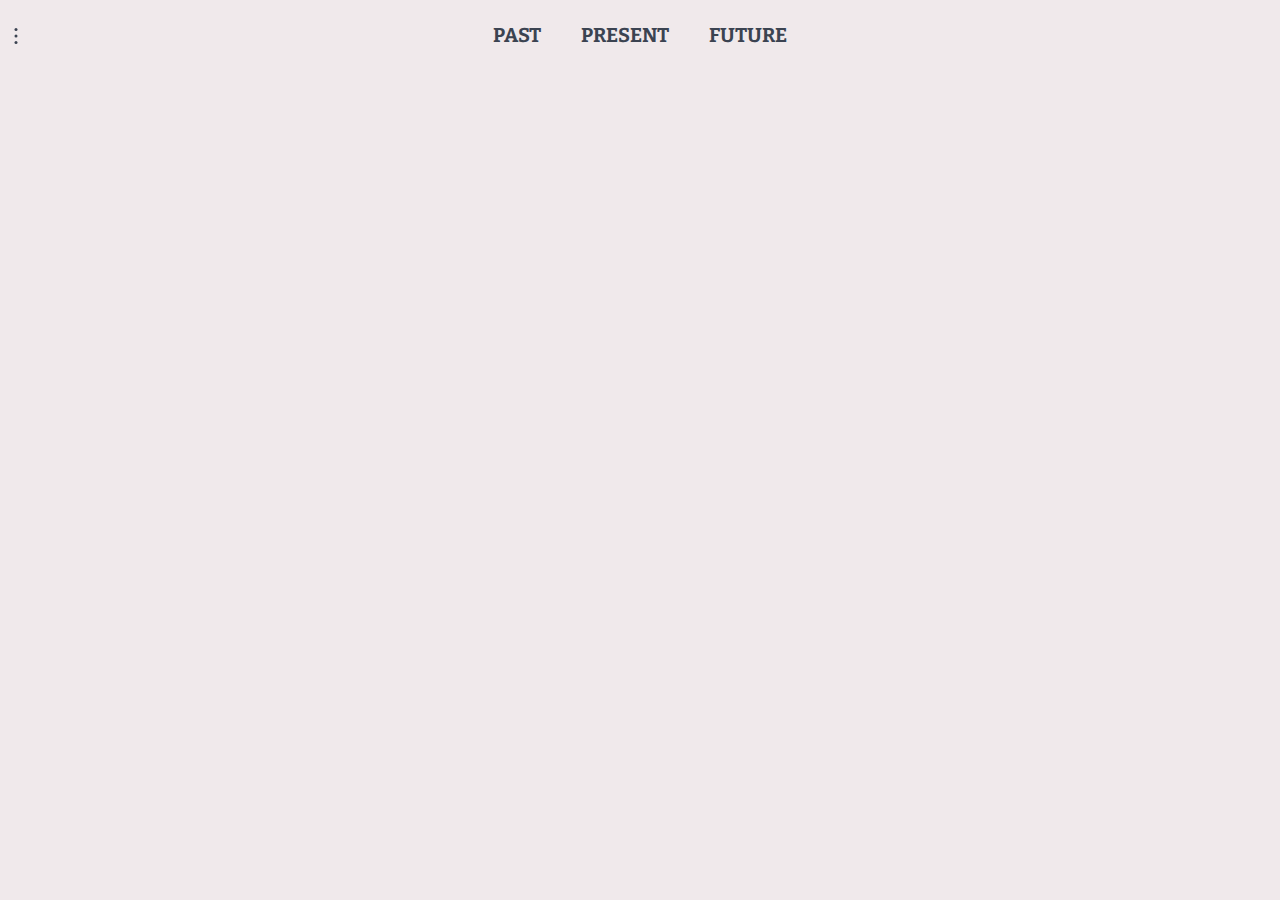
<file: index.html>
<!doctype html>
<html lang="ja">
<head>
  <meta charset="utf-8">
  <title>Past Present Future</title>
  <base href="https://strongandfree.github.io/past-present-future/">
  <meta property="og:title" content="PAST PRESENT FUTURE">
  <meta property="og:description" content="金娥瑩(キム・アヨン)の自己PRページ">
  <meta property="og:url" content="https://strongandfree.github.io/past-present-future/">
  <meta property="og:image" content="https://strongandfree.github.io/past-present-future/assets/favicon.png">

  <meta name="viewport" content="width=device-width, initial-scale=1">
  <link rel="icon" type="image/x-icon" href="assets/favicon.png">

  <link href="https://fonts.googleapis.com/css?family=Bitter:400,700|M+PLUS+Rounded+1c:400,500,700&amp;subset=japanese" rel="stylesheet">
<link rel="stylesheet" href="styles.5a942fca44d06298d3c1.css"></head>
<body>
  <app-root></app-root>
<script type="text/javascript" src="runtime.ec2944dd8b20ec099bf3.js"></script><script type="text/javascript" src="polyfills.c6871e56cb80756a5498.js"></script><script type="text/javascript" src="main.d87ac708dbc88a15e353.js"></script></body>
</html>
</file>
<file: styles.5a942fca44d06298d3c1.css>
body{background-color:#f0e9eb!important;font-family:Bitter,'M PLUS Rounded 1c',sans-serif!important}.ko-name{font-weight:500;font-family:"Hiragino Sans"}/*! Spectre.css Experimentals v0.5.5 | MIT License | github.com/picturepan2/spectre */.form-autocomplete{position:relative}.form-autocomplete .form-autocomplete-input{align-content:flex-start;display:flex;display:-ms-flexbox;-ms-flex-line-pack:start;flex-wrap:wrap;height:auto;min-height:1.6rem;padding:.1rem}.form-autocomplete .form-autocomplete-input.is-focused{border-color:#5755d9;box-shadow:0 0 0 .1rem rgba(87,85,217,.2)}.form-autocomplete .form-autocomplete-input .form-input{border-color:transparent;box-shadow:none;display:inline-block;flex:1 0 auto;height:1.2rem;line-height:.8rem;margin:.1rem;width:auto}.form-autocomplete .menu{left:0;position:absolute;top:100%;width:100%}.form-autocomplete.autocomplete-oneline .form-autocomplete-input{flex-wrap:nowrap;overflow-x:auto}.form-autocomplete.autocomplete-oneline .chip{flex:1 0 auto}.calendar{border:.05rem solid #dadee4;border-radius:.1rem;display:block;min-width:280px}.calendar .calendar-nav{align-items:center;background:#f7f8f9;border-top-left-radius:.1rem;border-top-right-radius:.1rem;display:flex;display:-ms-flexbox;-ms-flex-align:center;font-size:.9rem;padding:.4rem}.calendar .calendar-body,.calendar .calendar-header{display:flex;display:-ms-flexbox;-ms-flex-pack:center;flex-wrap:wrap;justify-content:center;padding:.4rem 0}.calendar .calendar-body .calendar-date,.calendar .calendar-header .calendar-date{flex:0 0 14.28%;max-width:14.28%}.calendar .calendar-header{background:#f7f8f9;border-bottom:.05rem solid #dadee4;color:#bcc3ce;font-size:.7rem;text-align:center}.calendar .calendar-body{color:#66758c}.calendar .calendar-date{border:0;padding:.2rem}.calendar .calendar-date .date-item{-webkit-appearance:none;-moz-appearance:none;appearance:none;background:0 0;border:.05rem solid transparent;border-radius:50%;color:#66758c;cursor:pointer;font-size:.7rem;height:1.4rem;line-height:1rem;outline:0;padding:.1rem;position:relative;text-align:center;text-decoration:none;transition:all .2s ease;vertical-align:middle;white-space:nowrap;width:1.4rem}.calendar .calendar-date .date-item.date-today{border-color:#e5e5f9;color:#5755d9}.calendar .calendar-date .date-item:focus{box-shadow:0 0 0 .1rem rgba(87,85,217,.2)}.calendar .calendar-date .date-item:focus,.calendar .calendar-date .date-item:hover{background:#fefeff;border-color:#e5e5f9;color:#5755d9;text-decoration:none}.calendar .calendar-date .date-item.active,.calendar .calendar-date .date-item:active{background:#4b48d6;border-color:#3634d2;color:#fff}.calendar .calendar-date .date-item.badge::after{position:absolute;right:3px;top:3px;-webkit-transform:translate(50%,-50%);transform:translate(50%,-50%)}.calendar .calendar-date .calendar-event.disabled,.calendar .calendar-date .calendar-event:disabled,.calendar .calendar-date .date-item.disabled,.calendar .calendar-date .date-item:disabled{cursor:default;opacity:.25;pointer-events:none}.calendar .calendar-date.next-month .calendar-event,.calendar .calendar-date.next-month .date-item,.calendar .calendar-date.prev-month .calendar-event,.calendar .calendar-date.prev-month .date-item{opacity:.25}.calendar .calendar-range{position:relative}.calendar .calendar-range::before{background:#f1f1fc;content:"";height:1.4rem;left:0;position:absolute;right:0;top:50%;-webkit-transform:translateY(-50%);transform:translateY(-50%)}.calendar .calendar-range.range-start::before{left:50%}.calendar .calendar-range.range-end::before{right:50%}.calendar .calendar-range.range-end .date-item,.calendar .calendar-range.range-start .date-item{background:#4b48d6;border-color:#3634d2;color:#fff}.calendar .calendar-range .date-item{color:#5755d9}.calendar.calendar-lg .calendar-body{padding:0}.calendar.calendar-lg .calendar-body .calendar-date{border-bottom:.05rem solid #dadee4;border-right:.05rem solid #dadee4;display:flex;display:-ms-flexbox;flex-direction:column;height:5.5rem;padding:0}.calendar.calendar-lg .calendar-body .calendar-date:nth-child(7n){border-right:0}.calendar.calendar-lg .calendar-body .calendar-date:nth-last-child(-n+7){border-bottom:0}.calendar.calendar-lg .date-item{align-self:flex-end;-ms-flex-item-align:end;height:1.4rem;margin-right:.2rem;margin-top:.2rem}.calendar.calendar-lg .calendar-range::before{top:19px}.calendar.calendar-lg .calendar-range.range-start::before{left:auto;width:19px}.calendar.calendar-lg .calendar-range.range-end::before{right:19px}.calendar.calendar-lg .calendar-events{flex-grow:1;-ms-flex-positive:1;line-height:1;overflow-y:auto;padding:.2rem}.calendar.calendar-lg .calendar-event{border-radius:.1rem;display:block;font-size:.7rem;margin:.1rem auto;overflow:hidden;padding:3px 4px;text-overflow:ellipsis;white-space:nowrap}.carousel{background:#f7f8f9;display:block;overflow:hidden;-webkit-overflow-scrolling:touch;position:relative;width:100%;z-index:1}.carousel .carousel-container{height:100%;left:0;position:relative}.carousel .carousel-container::before{content:"";display:block;padding-bottom:56.25%}.carousel .carousel-container .carousel-item{-webkit-animation:1s ease-in-out carousel-slideout;animation:1s ease-in-out carousel-slideout;height:100%;left:0;margin:0;opacity:0;position:absolute;top:0;width:100%}.carousel .carousel-container .carousel-item:hover .item-next,.carousel .carousel-container .carousel-item:hover .item-prev{opacity:1}.carousel .carousel-container .item-next,.carousel .carousel-container .item-prev{background:rgba(247,248,249,.25);border-color:rgba(247,248,249,.5);color:#f7f8f9;opacity:0;position:absolute;top:50%;-webkit-transform:translateY(-50%);transform:translateY(-50%);transition:all .4s ease;z-index:100}.carousel .carousel-container .item-prev{left:1rem}.carousel .carousel-container .item-next{right:1rem}.carousel .carousel-locator:nth-of-type(1):checked~.carousel-container .carousel-item:nth-of-type(1),.carousel .carousel-locator:nth-of-type(2):checked~.carousel-container .carousel-item:nth-of-type(2),.carousel .carousel-locator:nth-of-type(3):checked~.carousel-container .carousel-item:nth-of-type(3),.carousel .carousel-locator:nth-of-type(4):checked~.carousel-container .carousel-item:nth-of-type(4){-webkit-animation:.75s ease-in-out carousel-slidein;animation:.75s ease-in-out carousel-slidein;opacity:1;z-index:100}.carousel .carousel-locator:nth-of-type(1):checked~.carousel-nav .nav-item:nth-of-type(1),.carousel .carousel-locator:nth-of-type(2):checked~.carousel-nav .nav-item:nth-of-type(2),.carousel .carousel-locator:nth-of-type(3):checked~.carousel-nav .nav-item:nth-of-type(3),.carousel .carousel-locator:nth-of-type(4):checked~.carousel-nav .nav-item:nth-of-type(4){color:#f7f8f9}.carousel .carousel-nav{bottom:.4rem;display:flex;display:-ms-flexbox;justify-content:center;left:50%;position:absolute;-webkit-transform:translateX(-50%);transform:translateX(-50%);width:10rem;z-index:100}.carousel .carousel-nav .nav-item{color:rgba(247,248,249,.5);display:block;flex:1 0 auto;height:1.6rem;margin:.2rem;max-width:2.5rem;position:relative}.carousel .carousel-nav .nav-item::before{background:currentColor;content:"";display:block;height:.1rem;position:absolute;top:.5rem;width:100%}@-webkit-keyframes carousel-slidein{0%{-webkit-transform:translateX(100%);transform:translateX(100%)}100%{-webkit-transform:translateX(0);transform:translateX(0)}}@keyframes carousel-slidein{0%{-webkit-transform:translateX(100%);transform:translateX(100%)}100%{-webkit-transform:translateX(0);transform:translateX(0)}}@-webkit-keyframes carousel-slideout{0%{opacity:1;-webkit-transform:translateX(0);transform:translateX(0)}100%{opacity:1;-webkit-transform:translateX(-50%);transform:translateX(-50%)}}@keyframes carousel-slideout{0%{opacity:1;-webkit-transform:translateX(0);transform:translateX(0)}100%{opacity:1;-webkit-transform:translateX(-50%);transform:translateX(-50%)}}.comparison-slider{height:50vh;overflow:hidden;-webkit-overflow-scrolling:touch;position:relative;width:100%}.comparison-slider .comparison-after,.comparison-slider .comparison-before{height:100%;left:0;margin:0;overflow:hidden;position:absolute;top:0}.comparison-slider .comparison-after img,.comparison-slider .comparison-before img{height:100%;-o-object-fit:cover;object-fit:cover;-o-object-position:left center;object-position:left center;position:absolute;width:100%}.comparison-slider .comparison-before{width:100%;z-index:1}.comparison-slider .comparison-before .comparison-label{right:.8rem}.comparison-slider .comparison-after{max-width:100%;min-width:0;z-index:2}.comparison-slider .comparison-after::before{background:0 0;content:"";cursor:default;height:100%;left:0;position:absolute;right:.8rem;top:0;z-index:1}.comparison-slider .comparison-after::after{background:currentColor;border-radius:50%;box-shadow:0 -5px,0 5px;color:#fff;content:"";height:3px;position:absolute;right:.4rem;top:50%;-webkit-transform:translate(50%,-50%);transform:translate(50%,-50%);width:3px}.comparison-slider .comparison-after .comparison-label{left:.8rem}.comparison-slider .comparison-resizer{-webkit-animation:1.5s ease-in-out first-run;animation:1.5s ease-in-out first-run;cursor:ew-resize;height:.8rem;left:0;max-width:100%;min-width:.8rem;opacity:0;outline:0;position:relative;resize:horizontal;top:50%;-webkit-transform:translateY(-50%) scaleY(30);transform:translateY(-50%) scaleY(30);width:0}.comparison-slider .comparison-label{background:rgba(48,55,66,.5);bottom:.8rem;color:#fff;padding:.2rem .4rem;position:absolute;-webkit-user-select:none;-moz-user-select:none;-ms-user-select:none;user-select:none}@-webkit-keyframes first-run{0%,100%{width:0}25%{width:2.4rem}50%{width:.8rem}75%{width:1.2rem}}@keyframes first-run{0%,100%{width:0}25%{width:2.4rem}50%{width:.8rem}75%{width:1.2rem}}.filter .filter-tag#tag-0:checked~.filter-nav .chip[for=tag-0],.filter .filter-tag#tag-1:checked~.filter-nav .chip[for=tag-1],.filter .filter-tag#tag-2:checked~.filter-nav .chip[for=tag-2],.filter .filter-tag#tag-3:checked~.filter-nav .chip[for=tag-3],.filter .filter-tag#tag-4:checked~.filter-nav .chip[for=tag-4],.filter .filter-tag#tag-5:checked~.filter-nav .chip[for=tag-5],.filter .filter-tag#tag-6:checked~.filter-nav .chip[for=tag-6],.filter .filter-tag#tag-7:checked~.filter-nav .chip[for=tag-7],.filter .filter-tag#tag-8:checked~.filter-nav .chip[for=tag-8]{background:#5755d9;color:#fff}.filter .filter-tag#tag-1:checked~.filter-body .filter-item:not([data-tag~=tag-1]),.filter .filter-tag#tag-2:checked~.filter-body .filter-item:not([data-tag~=tag-2]),.filter .filter-tag#tag-3:checked~.filter-body .filter-item:not([data-tag~=tag-3]),.filter .filter-tag#tag-4:checked~.filter-body .filter-item:not([data-tag~=tag-4]),.filter .filter-tag#tag-5:checked~.filter-body .filter-item:not([data-tag~=tag-5]),.filter .filter-tag#tag-6:checked~.filter-body .filter-item:not([data-tag~=tag-6]),.filter .filter-tag#tag-7:checked~.filter-body .filter-item:not([data-tag~=tag-7]),.filter .filter-tag#tag-8:checked~.filter-body .filter-item:not([data-tag~=tag-8]){display:none}.filter .filter-nav{margin:.4rem 0}.filter .filter-body{display:flex;display:-ms-flexbox;flex-wrap:wrap}.meter{-webkit-appearance:none;-moz-appearance:none;appearance:none;background:#f7f8f9;border:0;border-radius:.1rem;display:block;height:.8rem;width:100%}.meter::-webkit-meter-inner-element{display:block}.meter::-webkit-meter-bar,.meter::-webkit-meter-even-less-good-value,.meter::-webkit-meter-optimum-value,.meter::-webkit-meter-suboptimum-value{border-radius:.1rem}.meter::-webkit-meter-bar{background:#f7f8f9}.meter::-webkit-meter-optimum-value{background:#32b643}.meter::-webkit-meter-suboptimum-value{background:#ffb700}.meter::-webkit-meter-even-less-good-value{background:#e85600}.meter:-moz-meter-optimum,.meter:-moz-meter-sub-optimum,.meter:-moz-meter-sub-sub-optimum,.meter::-moz-meter-bar{border-radius:.1rem}.meter:-moz-meter-optimum::-moz-meter-bar{background:#32b643}.meter:-moz-meter-sub-optimum::-moz-meter-bar{background:#ffb700}.meter:-moz-meter-sub-sub-optimum::-moz-meter-bar{background:#e85600}.off-canvas{display:flex;display:-ms-flexbox;flex-flow:nowrap;height:100%;position:relative;width:100%}.off-canvas .off-canvas-toggle{display:block;left:.4rem;position:absolute;top:.4rem;transition:none;z-index:1}.off-canvas .off-canvas-sidebar{background:#f7f8f9;bottom:0;left:0;min-width:10rem;overflow-y:auto;position:fixed;top:0;-webkit-transform:translateX(-100%);transform:translateX(-100%);transition:-webkit-transform .25s ease;transition:transform .25s ease;transition:transform .25s ease,-webkit-transform .25s ease;z-index:200}.off-canvas .off-canvas-content{flex:1 1 auto;height:100%;padding:.4rem .4rem .4rem 4rem}.off-canvas .off-canvas-overlay{background:rgba(48,55,66,.1);border-color:transparent;border-radius:0;bottom:0;display:none;height:100%;left:0;position:fixed;right:0;top:0;width:100%}.off-canvas .off-canvas-sidebar.active,.off-canvas .off-canvas-sidebar:target{-webkit-transform:translateX(0);transform:translateX(0)}.off-canvas .off-canvas-sidebar.active~.off-canvas-overlay,.off-canvas .off-canvas-sidebar:target~.off-canvas-overlay{display:block;z-index:100}@media (min-width:960px){.off-canvas.off-canvas-sidebar-show .off-canvas-toggle{display:none}.off-canvas.off-canvas-sidebar-show .off-canvas-sidebar{flex:0 0 auto;position:relative;-webkit-transform:none;transform:none}.off-canvas.off-canvas-sidebar-show .off-canvas-overlay{display:none!important}}.parallax{display:block;height:auto;position:relative;width:auto}.parallax .parallax-content{box-shadow:0 1rem 2.1rem rgba(48,55,66,.3);height:auto;-webkit-transform:perspective(1000px);transform:perspective(1000px);-webkit-transform-style:preserve-3d;transform-style:preserve-3d;transition:all .4s ease;width:100%}.parallax .parallax-content::before{content:"";display:block;height:100%;left:0;position:absolute;top:0;width:100%}.parallax .parallax-front{align-items:center;color:#fff;display:flex;display:-ms-flexbox;-ms-flex-align:center;-ms-flex-pack:center;height:100%;justify-content:center;left:0;position:absolute;text-align:center;text-shadow:0 0 20px rgba(48,55,66,.75);top:0;-webkit-transform:translateZ(50px) scale(.95);transform:translateZ(50px) scale(.95);transition:all .4s ease;width:100%;z-index:1}.parallax .parallax-top-left{height:50%;left:0;outline:0;position:absolute;top:0;width:50%;z-index:100}.parallax .parallax-top-left:focus~.parallax-content,.parallax .parallax-top-left:hover~.parallax-content{-webkit-transform:perspective(1000px) rotateX(3deg) rotateY(-3deg);transform:perspective(1000px) rotateX(3deg) rotateY(-3deg)}.parallax .parallax-top-left:focus~.parallax-content::before,.parallax .parallax-top-left:hover~.parallax-content::before{background:linear-gradient(135deg,rgba(255,255,255,.35) 0,transparent 50%)}.parallax .parallax-top-left:focus~.parallax-content .parallax-front,.parallax .parallax-top-left:hover~.parallax-content .parallax-front{-webkit-transform:translate3d(4.5px,4.5px,50px) scale(.95);transform:translate3d(4.5px,4.5px,50px) scale(.95)}.parallax .parallax-top-right{height:50%;outline:0;position:absolute;right:0;top:0;width:50%;z-index:100}.parallax .parallax-top-right:focus~.parallax-content,.parallax .parallax-top-right:hover~.parallax-content{-webkit-transform:perspective(1000px) rotateX(3deg) rotateY(3deg);transform:perspective(1000px) rotateX(3deg) rotateY(3deg)}.parallax .parallax-top-right:focus~.parallax-content::before,.parallax .parallax-top-right:hover~.parallax-content::before{background:linear-gradient(-135deg,rgba(255,255,255,.35) 0,transparent 50%)}.parallax .parallax-top-right:focus~.parallax-content .parallax-front,.parallax .parallax-top-right:hover~.parallax-content .parallax-front{-webkit-transform:translate3d(-4.5px,4.5px,50px) scale(.95);transform:translate3d(-4.5px,4.5px,50px) scale(.95)}.parallax .parallax-bottom-left{bottom:0;height:50%;left:0;outline:0;position:absolute;width:50%;z-index:100}.parallax .parallax-bottom-left:focus~.parallax-content,.parallax .parallax-bottom-left:hover~.parallax-content{-webkit-transform:perspective(1000px) rotateX(-3deg) rotateY(-3deg);transform:perspective(1000px) rotateX(-3deg) rotateY(-3deg)}.parallax .parallax-bottom-left:focus~.parallax-content::before,.parallax .parallax-bottom-left:hover~.parallax-content::before{background:linear-gradient(45deg,rgba(255,255,255,.35) 0,transparent 50%)}.parallax .parallax-bottom-left:focus~.parallax-content .parallax-front,.parallax .parallax-bottom-left:hover~.parallax-content .parallax-front{-webkit-transform:translate3d(4.5px,-4.5px,50px) scale(.95);transform:translate3d(4.5px,-4.5px,50px) scale(.95)}.parallax .parallax-bottom-right{bottom:0;height:50%;outline:0;position:absolute;right:0;width:50%;z-index:100}.parallax .parallax-bottom-right:focus~.parallax-content,.parallax .parallax-bottom-right:hover~.parallax-content{-webkit-transform:perspective(1000px) rotateX(-3deg) rotateY(3deg);transform:perspective(1000px) rotateX(-3deg) rotateY(3deg)}.parallax .parallax-bottom-right:focus~.parallax-content::before,.parallax .parallax-bottom-right:hover~.parallax-content::before{background:linear-gradient(-45deg,rgba(255,255,255,.35) 0,transparent 50%)}.parallax .parallax-bottom-right:focus~.parallax-content .parallax-front,.parallax .parallax-bottom-right:hover~.parallax-content .parallax-front{-webkit-transform:translate3d(-4.5px,-4.5px,50px) scale(.95);transform:translate3d(-4.5px,-4.5px,50px) scale(.95)}.progress{-webkit-appearance:none;-moz-appearance:none;appearance:none;background:#eef0f3;border:0;border-radius:.1rem;color:#5755d9;height:.2rem;position:relative;width:100%}.progress::-webkit-progress-bar{background:0 0;border-radius:.1rem}.progress::-webkit-progress-value{background:#5755d9;border-radius:.1rem}.progress::-moz-progress-bar{background:#5755d9;border-radius:.1rem}.progress:indeterminate{-webkit-animation:1.5s linear infinite progress-indeterminate;animation:1.5s linear infinite progress-indeterminate;background:linear-gradient(to right,#5755d9 30%,#eef0f3 30%) top left/150% 150% no-repeat #eef0f3}.progress:indeterminate::-moz-progress-bar{background:0 0}@-webkit-keyframes progress-indeterminate{0%{background-position:200% 0}100%{background-position:-200% 0}}@keyframes progress-indeterminate{0%{background-position:200% 0}100%{background-position:-200% 0}}.slider{-webkit-appearance:none;-moz-appearance:none;appearance:none;background:0 0;display:block;height:1.2rem;width:100%}.slider:focus{box-shadow:0 0 0 .1rem rgba(87,85,217,.2);outline:0}.slider.tooltip:not([data-tooltip])::after{content:attr(value)}.slider::-webkit-slider-thumb{-webkit-appearance:none;background:#5755d9;border:0;border-radius:50%;height:.6rem;margin-top:-.25rem;transition:-webkit-transform .2s ease;transition:transform .2s ease;transition:transform .2s ease,-webkit-transform .2s ease;width:.6rem}.slider::-moz-range-thumb{background:#5755d9;border:0;border-radius:50%;height:.6rem;transition:-webkit-transform .2s ease;transition:transform .2s ease;transition:transform .2s ease,-webkit-transform .2s ease;width:.6rem}.slider::-ms-thumb{background:#5755d9;border:0;border-radius:50%;height:.6rem;transition:-webkit-transform .2s ease;transition:transform .2s ease;transition:transform .2s ease,-webkit-transform .2s ease;width:.6rem}.slider:active::-webkit-slider-thumb{-webkit-transform:scale(1.25);transform:scale(1.25)}.slider:active::-moz-range-thumb{transform:scale(1.25)}.slider:active::-ms-thumb{transform:scale(1.25)}.slider.disabled::-webkit-slider-thumb,.slider:disabled::-webkit-slider-thumb{background:#f7f8f9;-webkit-transform:scale(1);transform:scale(1)}.slider.disabled::-moz-range-thumb,.slider:disabled::-moz-range-thumb{background:#f7f8f9;transform:scale(1)}.slider.disabled::-ms-thumb,.slider:disabled::-ms-thumb{background:#f7f8f9;transform:scale(1)}.slider::-webkit-slider-runnable-track{background:#eef0f3;border-radius:.1rem;height:.1rem;width:100%}.slider::-moz-range-track{background:#eef0f3;border-radius:.1rem;height:.1rem;width:100%}.slider::-ms-track{background:#eef0f3;border-radius:.1rem;height:.1rem;width:100%}.slider::-ms-fill-lower{background:#5755d9}.timeline .timeline-item{display:flex;display:-ms-flexbox;margin-bottom:1.2rem;position:relative}.timeline .timeline-item::before{background:#dadee4;content:"";height:100%;left:11px;position:absolute;top:1.2rem;width:2px}.timeline .timeline-item .timeline-left{flex:0 0 auto}.timeline .timeline-item .timeline-content{flex:1 1 auto;padding:2px 0 2px .8rem}.timeline .timeline-item .timeline-icon{align-items:center;border-radius:50%;color:#fff;display:flex;-ms-flex-align:center;-ms-flex-pack:center;height:1.2rem;justify-content:center;text-align:center;width:1.2rem}.timeline .timeline-item .timeline-icon::before{border:.1rem solid #5755d9;border-radius:50%;content:"";display:block;height:.4rem;left:.4rem;position:absolute;top:.4rem;width:.4rem}.timeline .timeline-item .timeline-icon.icon-lg{background:#5755d9;line-height:1.2rem}.timeline .timeline-item .timeline-icon.icon-lg::before{content:none}/*! Spectre.css Icons v0.5.5 | MIT License | github.com/picturepan2/spectre */.icon{box-sizing:border-box;display:inline-block;font-size:inherit;font-style:normal;height:1em;position:relative;text-indent:-9999px;vertical-align:middle;width:1em}.icon::after,.icon::before{display:block;left:50%;position:absolute;top:50%;-webkit-transform:translate(-50%,-50%);transform:translate(-50%,-50%)}.icon.icon-2x{font-size:1.6rem}.icon.icon-3x{font-size:2.4rem}.icon.icon-4x{font-size:3.2rem}.accordion .icon,.btn .icon,.menu .icon,.toast .icon{vertical-align:-10%}.btn-lg .icon{vertical-align:-15%}.icon-arrow-down::before,.icon-arrow-left::before,.icon-arrow-right::before,.icon-arrow-up::before,.icon-back::before,.icon-downward::before,.icon-forward::before,.icon-upward::before{border:.1rem solid currentColor;border-bottom:0;border-right:0;content:"";height:.65em;width:.65em}.icon-arrow-down::before{-webkit-transform:translate(-50%,-75%) rotate(225deg);transform:translate(-50%,-75%) rotate(225deg)}.icon-arrow-left::before{-webkit-transform:translate(-25%,-50%) rotate(-45deg);transform:translate(-25%,-50%) rotate(-45deg)}.icon-arrow-right::before{-webkit-transform:translate(-75%,-50%) rotate(135deg);transform:translate(-75%,-50%) rotate(135deg)}.icon-arrow-up::before{-webkit-transform:translate(-50%,-25%) rotate(45deg);transform:translate(-50%,-25%) rotate(45deg)}.icon-back::after,.icon-forward::after{background:currentColor;content:"";height:.1rem;width:.8em}.icon-downward::after,.icon-upward::after{background:currentColor;content:"";height:.8em;width:.1rem}.icon-back::after{left:55%}.icon-back::before{-webkit-transform:translate(-50%,-50%) rotate(-45deg);transform:translate(-50%,-50%) rotate(-45deg)}.icon-downward::after{top:45%}.icon-downward::before{-webkit-transform:translate(-50%,-50%) rotate(-135deg);transform:translate(-50%,-50%) rotate(-135deg)}.icon-forward::after{left:45%}.icon-forward::before{-webkit-transform:translate(-50%,-50%) rotate(135deg);transform:translate(-50%,-50%) rotate(135deg)}.icon-upward::after{top:55%}.icon-upward::before{-webkit-transform:translate(-50%,-50%) rotate(45deg);transform:translate(-50%,-50%) rotate(45deg)}.icon-caret::before{border-left:.3em solid transparent;border-right:.3em solid transparent;border-top:.3em solid currentColor;content:"";height:0;-webkit-transform:translate(-50%,-25%);transform:translate(-50%,-25%);width:0}.icon-menu::before{background:currentColor;box-shadow:0 -.35em,0 .35em;content:"";height:.1rem;width:100%}.icon-apps::before{background:currentColor;box-shadow:-.35em -.35em,-.35em 0,-.35em .35em,0 -.35em,0 .35em,.35em -.35em,.35em 0,.35em .35em;content:"";height:3px;width:3px}.icon-resize-horiz::after,.icon-resize-horiz::before,.icon-resize-vert::after,.icon-resize-vert::before{border:.1rem solid currentColor;border-bottom:0;border-right:0;content:"";height:.45em;width:.45em}.icon-resize-horiz::before,.icon-resize-vert::before{-webkit-transform:translate(-50%,-90%) rotate(45deg);transform:translate(-50%,-90%) rotate(45deg)}.icon-resize-horiz::after,.icon-resize-vert::after{-webkit-transform:translate(-50%,-10%) rotate(225deg);transform:translate(-50%,-10%) rotate(225deg)}.icon-resize-horiz::before{-webkit-transform:translate(-90%,-50%) rotate(-45deg);transform:translate(-90%,-50%) rotate(-45deg)}.icon-resize-horiz::after{-webkit-transform:translate(-10%,-50%) rotate(135deg);transform:translate(-10%,-50%) rotate(135deg)}.icon-more-horiz::before,.icon-more-vert::before{background:currentColor;border-radius:50%;box-shadow:-.4em 0,.4em 0;content:"";height:3px;width:3px}.icon-more-vert::before{box-shadow:0 -.4em,0 .4em}.icon-cross::before,.icon-minus::before,.icon-plus::before{background:currentColor;content:"";height:.1rem;width:100%}.icon-cross::after,.icon-plus::after{background:currentColor;content:"";height:100%;width:.1rem}.icon-cross::before{width:100%}.icon-cross::after{height:100%}.icon-cross::after,.icon-cross::before{-webkit-transform:translate(-50%,-50%) rotate(45deg);transform:translate(-50%,-50%) rotate(45deg)}.icon-check::before{border:.1rem solid currentColor;border-right:0;border-top:0;content:"";height:.5em;-webkit-transform:translate(-50%,-75%) rotate(-45deg);transform:translate(-50%,-75%) rotate(-45deg);width:.9em}.icon-stop{border:.1rem solid currentColor;border-radius:50%}.icon-stop::before{background:currentColor;content:"";height:.1rem;-webkit-transform:translate(-50%,-50%) rotate(45deg);transform:translate(-50%,-50%) rotate(45deg);width:1em}.icon-shutdown{border:.1rem solid currentColor;border-radius:50%;border-top-color:transparent}.icon-shutdown::before{background:currentColor;content:"";height:.5em;top:.1em;width:.1rem}.icon-refresh::before{border:.1rem solid currentColor;border-radius:50%;border-right-color:transparent;content:"";height:1em;width:1em}.icon-refresh::after{border:.2em solid currentColor;border-left-color:transparent;border-top-color:transparent;content:"";height:0;left:80%;top:20%;width:0}.icon-search::before{border:.1rem solid currentColor;border-radius:50%;content:"";height:.75em;left:5%;top:5%;-webkit-transform:translate(0,0) rotate(45deg);transform:translate(0,0) rotate(45deg);width:.75em}.icon-search::after{background:currentColor;content:"";height:.1rem;left:80%;top:80%;-webkit-transform:translate(-50%,-50%) rotate(45deg);transform:translate(-50%,-50%) rotate(45deg);width:.4em}.icon-edit::before{border:.1rem solid currentColor;content:"";height:.4em;-webkit-transform:translate(-40%,-60%) rotate(-45deg);transform:translate(-40%,-60%) rotate(-45deg);width:.85em}.icon-edit::after{border:.15em solid currentColor;border-right-color:transparent;border-top-color:transparent;content:"";height:0;left:5%;top:95%;-webkit-transform:translate(0,-100%);transform:translate(0,-100%);width:0}.icon-delete::before{border:.1rem solid currentColor;border-bottom-left-radius:.1rem;border-bottom-right-radius:.1rem;border-top:0;content:"";height:.75em;top:60%;width:.75em}.icon-delete::after{background:currentColor;box-shadow:-.25em .2em,.25em .2em;content:"";height:.1rem;top:.05rem;width:.5em}.icon-share{border:.1rem solid currentColor;border-radius:.1rem;border-right:0;border-top:0}.icon-share::before{border:.1rem solid currentColor;border-left:0;border-top:0;content:"";height:.4em;left:100%;top:.25em;-webkit-transform:translate(-125%,-50%) rotate(-45deg);transform:translate(-125%,-50%) rotate(-45deg);width:.4em}.icon-share::after{border:.1rem solid currentColor;border-bottom:0;border-radius:75% 0;border-right:0;content:"";height:.5em;width:.6em}.icon-flag::before{background:currentColor;content:"";height:1em;left:15%;width:.1rem}.icon-flag::after{border:.1rem solid currentColor;border-bottom-right-radius:.1rem;border-left:0;border-top-right-radius:.1rem;content:"";height:.65em;left:60%;top:35%;width:.8em}.icon-bookmark::before{border:.1rem solid currentColor;border-bottom:0;border-top-left-radius:.1rem;border-top-right-radius:.1rem;content:"";height:.9em;width:.8em}.icon-bookmark::after{border:.1rem solid currentColor;border-bottom:0;border-left:0;border-radius:.1rem;content:"";height:.5em;-webkit-transform:translate(-50%,35%) rotate(-45deg) skew(15deg,15deg);transform:translate(-50%,35%) rotate(-45deg) skew(15deg,15deg);width:.5em}.icon-download,.icon-upload{border-bottom:.1rem solid currentColor}.icon-download::before,.icon-upload::before{border:.1rem solid currentColor;border-bottom:0;border-right:0;content:"";height:.5em;-webkit-transform:translate(-50%,-60%) rotate(-135deg);transform:translate(-50%,-60%) rotate(-135deg);width:.5em}.icon-download::after,.icon-upload::after{background:currentColor;content:"";height:.6em;top:40%;width:.1rem}.icon-upload::before{-webkit-transform:translate(-50%,-60%) rotate(45deg);transform:translate(-50%,-60%) rotate(45deg)}.icon-upload::after{top:50%}.icon-time{border:.1rem solid currentColor;border-radius:50%}.icon-time::before{background:currentColor;content:"";height:.4em;-webkit-transform:translate(-50%,-75%);transform:translate(-50%,-75%);width:.1rem}.icon-time::after{background:currentColor;content:"";height:.3em;-webkit-transform:translate(-50%,-75%) rotate(90deg);transform:translate(-50%,-75%) rotate(90deg);-webkit-transform-origin:50% 90%;transform-origin:50% 90%;width:.1rem}.icon-mail::before{border:.1rem solid currentColor;border-radius:.1rem;content:"";height:.8em;width:1em}.icon-mail::after{border:.1rem solid currentColor;border-right:0;border-top:0;content:"";height:.5em;-webkit-transform:translate(-50%,-90%) rotate(-45deg) skew(10deg,10deg);transform:translate(-50%,-90%) rotate(-45deg) skew(10deg,10deg);width:.5em}.icon-people::before{border:.1rem solid currentColor;border-radius:50%;content:"";height:.45em;top:25%;width:.45em}.icon-people::after{border:.1rem solid currentColor;border-radius:50% 50% 0 0;content:"";height:.4em;top:75%;width:.9em}.icon-message{border:.1rem solid currentColor;border-bottom:0;border-radius:.1rem;border-right:0}.icon-message::before{border:.1rem solid currentColor;border-bottom-right-radius:.1rem;border-left:0;border-top:0;content:"";height:.8em;left:65%;top:40%;width:.7em}.icon-message::after{background:currentColor;border-radius:.1rem;content:"";height:.3em;left:10%;top:100%;-webkit-transform:translate(0,-90%) rotate(45deg);transform:translate(0,-90%) rotate(45deg);width:.1rem}.icon-photo{border:.1rem solid currentColor;border-radius:.1rem}.icon-photo::before{border:.1rem solid currentColor;border-radius:50%;content:"";height:.25em;left:35%;top:35%;width:.25em}.icon-photo::after{border:.1rem solid currentColor;border-bottom:0;border-left:0;content:"";height:.5em;left:60%;-webkit-transform:translate(-50%,25%) rotate(-45deg);transform:translate(-50%,25%) rotate(-45deg);width:.5em}.icon-link::after,.icon-link::before{border:.1rem solid currentColor;border-radius:5em 0 0 5em;border-right:0;content:"";height:.5em;width:.75em}.icon-link::before{-webkit-transform:translate(-70%,-45%) rotate(-45deg);transform:translate(-70%,-45%) rotate(-45deg)}.icon-link::after{-webkit-transform:translate(-30%,-55%) rotate(135deg);transform:translate(-30%,-55%) rotate(135deg)}.icon-location::before{border:.1rem solid currentColor;border-radius:50% 50% 50% 0;content:"";height:.8em;-webkit-transform:translate(-50%,-60%) rotate(-45deg);transform:translate(-50%,-60%) rotate(-45deg);width:.8em}.icon-location::after{border:.1rem solid currentColor;border-radius:50%;content:"";height:.2em;-webkit-transform:translate(-50%,-80%);transform:translate(-50%,-80%);width:.2em}.icon-emoji{border:.1rem solid currentColor;border-radius:50%}.icon-emoji::before{border-radius:50%;box-shadow:-.17em -.15em,.17em -.15em;content:"";height:.1em;width:.1em}.icon-emoji::after{border:.1rem solid currentColor;border-bottom-color:transparent;border-radius:50%;border-right-color:transparent;content:"";height:.5em;-webkit-transform:translate(-50%,-40%) rotate(-135deg);transform:translate(-50%,-40%) rotate(-135deg);width:.5em}/*! Spectre.css v0.5.5 | MIT License | github.com/picturepan2/spectre */html{font-family:sans-serif;-webkit-text-size-adjust:100%;-ms-text-size-adjust:100%}article,aside,details,figcaption,figure,footer,header,main,menu,nav,section{display:block}h1{margin:.67em 0}hr{box-sizing:content-box;height:0;overflow:visible}a{background-color:transparent;-webkit-text-decoration-skip:objects;color:#5755d9;outline:0;text-decoration:none}a:active,a:hover{outline-width:0}address{font-style:normal}b,strong{font-weight:bolder}code,kbd,pre,samp{font-family:"SF Mono","Segoe UI Mono","Roboto Mono",Menlo,Courier,monospace;font-size:1em}dfn{font-style:italic}small{font-size:80%;font-weight:400}sub,sup{font-size:75%;line-height:0;position:relative;vertical-align:baseline}sub{bottom:-.25em}sup{top:-.5em}audio,canvas,video{display:inline-block}audio:not([controls]){display:none;height:0}img{border-style:none}svg:not(:root){overflow:hidden}button,input,optgroup,select,textarea{font-family:inherit;font-size:inherit;line-height:inherit;margin:0}button,input{overflow:visible}button,select{text-transform:none}[type=reset],[type=submit],button,html [type=button]{-webkit-appearance:button}[type=button]::-moz-focus-inner,[type=reset]::-moz-focus-inner,[type=submit]::-moz-focus-inner,button::-moz-focus-inner{border-style:none;padding:0}fieldset{border:0;margin:0 0 .8rem;padding:0}progress{display:inline-block;vertical-align:baseline}textarea{overflow:auto}[type=checkbox],[type=radio]{box-sizing:border-box;padding:0}[type=number]::-webkit-inner-spin-button,[type=number]::-webkit-outer-spin-button{height:auto}[type=search]{-webkit-appearance:textfield;outline-offset:-2px}[type=search]::-webkit-search-cancel-button,[type=search]::-webkit-search-decoration{-webkit-appearance:none}::-webkit-file-upload-button{-webkit-appearance:button;font:inherit}summary{display:list-item;outline:0}[hidden],template{display:none}*,::after,::before{box-sizing:inherit}html{box-sizing:border-box;font-size:20px;line-height:1.5;-webkit-tap-highlight-color:transparent}body{margin:0;background:#fff;color:#3b4351;font-family:-apple-system,system-ui,BlinkMacSystemFont,"Segoe UI",Roboto,"Helvetica Neue",sans-serif;font-size:.8rem;overflow-x:hidden;text-rendering:optimizeLegibility}a:focus{box-shadow:0 0 0 .1rem rgba(87,85,217,.2)}a.active,a:active,a:focus,a:hover{color:#302ecd;text-decoration:underline}a:visited{color:#807fe2}h1,h2,h3,h4,h5,h6{color:inherit;font-weight:500;line-height:1.2;margin-bottom:.5em;margin-top:0}.h1,.h2,.h3,.h4,.h5,.h6{font-weight:500}.h1,h1{font-size:2rem}.h2,h2{font-size:1.6rem}.h3,h3{font-size:1.4rem}.h4,h4{font-size:1.2rem}.h5,h5{font-size:1rem}.h6,h6{font-size:.8rem}p{margin:0 0 1.2rem}a,ins,u{-webkit-text-decoration-skip:ink edges;text-decoration-skip:ink edges}abbr[title]{border-bottom:.05rem dotted;cursor:help;text-decoration:none}kbd{background:#303742;border-radius:.1rem;color:#fff;font-size:.7rem;line-height:1.2;padding:.1rem .2rem}mark{background:#ffe9b3;border-radius:.1rem;color:#3b4351;padding:.05rem}blockquote{border-left:.1rem solid #dadee4;margin-left:0;padding:.4rem .8rem}blockquote p:last-child{margin-bottom:0}ol,ul{margin:.8rem 0 .8rem .8rem;padding:0}ol ol,ol ul,ul ol,ul ul{margin:.8rem 0 .8rem .8rem}ol li,ul li{margin-top:.4rem}ul{list-style:disc inside}ul ul{list-style-type:circle}ol{list-style:decimal inside}ol ol{list-style-type:lower-alpha}dl dt{font-weight:700}dl dd{margin:.4rem 0 .8rem}.lang-zh,.lang-zh-hans,html:lang(zh),html:lang(zh-Hans){font-family:-apple-system,system-ui,BlinkMacSystemFont,"Segoe UI",Roboto,"PingFang SC","Hiragino Sans GB","Microsoft YaHei","Helvetica Neue",sans-serif}.lang-zh-hant,html:lang(zh-Hant){font-family:-apple-system,system-ui,BlinkMacSystemFont,"Segoe UI",Roboto,"PingFang TC","Hiragino Sans CNS","Microsoft JhengHei","Helvetica Neue",sans-serif}.lang-ja,html:lang(ja){font-family:-apple-system,system-ui,BlinkMacSystemFont,"Segoe UI",Roboto,"Hiragino Sans","Hiragino Kaku Gothic Pro","Yu Gothic",YuGothic,Meiryo,"Helvetica Neue",sans-serif}.lang-ko,html:lang(ko){font-family:-apple-system,system-ui,BlinkMacSystemFont,"Segoe UI",Roboto,"Malgun Gothic","Helvetica Neue",sans-serif}.lang-cjk ins,.lang-cjk u,:lang(ja) ins,:lang(ja) u,:lang(zh) ins,:lang(zh) u{border-bottom:.05rem solid;text-decoration:none}.lang-cjk del+del,.lang-cjk del+s,.lang-cjk ins+ins,.lang-cjk ins+u,.lang-cjk s+del,.lang-cjk s+s,.lang-cjk u+ins,.lang-cjk u+u,:lang(ja) del+del,:lang(ja) del+s,:lang(ja) ins+ins,:lang(ja) ins+u,:lang(ja) s+del,:lang(ja) s+s,:lang(ja) u+ins,:lang(ja) u+u,:lang(zh) del+del,:lang(zh) del+s,:lang(zh) ins+ins,:lang(zh) ins+u,:lang(zh) s+del,:lang(zh) s+s,:lang(zh) u+ins,:lang(zh) u+u{margin-left:.125em}.table{border-collapse:collapse;border-spacing:0;text-align:left;width:100%}.table.table-striped tbody tr:nth-of-type(odd){background:#f7f8f9}.table tbody tr.active,.table.table-hover tbody tr:hover,.table.table-striped tbody tr.active{background:#eef0f3}.table.table-scroll{display:block;overflow-x:auto;padding-bottom:.75rem;white-space:nowrap}.table td,.table th{border-bottom:.05rem solid #dadee4;padding:.6rem .4rem}.table th{border-bottom-width:.1rem}.btn{-webkit-appearance:none;-moz-appearance:none;appearance:none;background:#fff;border:.05rem solid #5755d9;border-radius:.1rem;color:#5755d9;cursor:pointer;display:inline-block;font-size:.8rem;height:1.8rem;line-height:1.2rem;outline:0;padding:.25rem .4rem;text-align:center;text-decoration:none;transition:all .2s ease;-webkit-user-select:none;-moz-user-select:none;-ms-user-select:none;user-select:none;vertical-align:middle;white-space:nowrap}.btn:focus{box-shadow:0 0 0 .1rem rgba(87,85,217,.2)}.btn:focus,.btn:hover{background:#f1f1fc;border-color:#4b48d6;text-decoration:none}.btn.active,.btn:active{background:#4b48d6;border-color:#3634d2;color:#fff;text-decoration:none}.btn.active.loading::after,.btn:active.loading::after{border-bottom-color:#fff;border-left-color:#fff}.btn.disabled,.btn:disabled,.btn[disabled]{cursor:default;opacity:.5;pointer-events:none}.btn.btn-primary{background:#5755d9;border-color:#4b48d6;color:#fff}.btn.btn-primary:focus,.btn.btn-primary:hover{background:#4240d4;border-color:#3634d2;color:#fff}.btn.btn-primary.active,.btn.btn-primary:active{background:#3a38d2;border-color:#302ecd;color:#fff}.btn.btn-primary.loading::after{border-bottom-color:#fff;border-left-color:#fff}.btn.btn-success{background:#32b643;border-color:#2faa3f;color:#fff}.btn.btn-success:focus{box-shadow:0 0 0 .1rem rgba(50,182,67,.2)}.btn.btn-success:focus,.btn.btn-success:hover{background:#30ae40;border-color:#2da23c;color:#fff}.btn.btn-success.active,.btn.btn-success:active{background:#2a9a39;border-color:#278e34;color:#fff}.btn.btn-success.loading::after{border-bottom-color:#fff;border-left-color:#fff}.btn.btn-error{background:#e85600;border-color:#d95000;color:#fff}.btn.btn-error:focus{box-shadow:0 0 0 .1rem rgba(232,86,0,.2)}.btn.btn-error:focus,.btn.btn-error:hover{background:#de5200;border-color:#cf4d00;color:#fff}.btn.btn-error.active,.btn.btn-error:active{background:#c44900;border-color:#b54300;color:#fff}.btn.btn-error.loading::after{border-bottom-color:#fff;border-left-color:#fff}.btn.btn-link{background:0 0;border-color:transparent;color:#5755d9}.btn.btn-link.active,.btn.btn-link:active,.btn.btn-link:focus,.btn.btn-link:hover{color:#302ecd}.btn.btn-sm{font-size:.7rem;height:1.4rem;padding:.05rem .3rem}.btn.btn-lg{font-size:.9rem;height:2rem;padding:.35rem .6rem}.btn.btn-block{display:block;width:100%}.btn.btn-action{padding-left:0;padding-right:0;width:1.8rem}.btn.btn-action.btn-sm{width:1.4rem}.btn.btn-action.btn-lg{width:2rem}.btn.btn-clear{background:0 0;border:0;color:currentColor;height:.8rem;line-height:.8rem;margin-left:.2rem;margin-right:-2px;opacity:1;padding:0;text-decoration:none;width:.8rem}.btn.btn-clear:hover{opacity:.95}.btn.btn-clear::before{content:"\2715"}.btn-group{display:inline-flex;display:-ms-inline-flexbox;flex-wrap:wrap}.btn-group .btn{flex:1 0 auto}.btn-group .btn:first-child:not(:last-child){border-bottom-right-radius:0;border-top-right-radius:0}.btn-group .btn:not(:first-child):not(:last-child){border-radius:0;margin-left:-.05rem}.btn-group .btn:last-child:not(:first-child){border-bottom-left-radius:0;border-top-left-radius:0;margin-left:-.05rem}.btn-group .btn.active,.btn-group .btn:active,.btn-group .btn:focus,.btn-group .btn:hover{z-index:1}.btn-group.btn-group-block{display:flex;display:-ms-flexbox}.btn-group.btn-group-block .btn{flex:1 0 0}.form-group:not(:last-child){margin-bottom:.4rem}legend{box-sizing:border-box;color:inherit;display:table;max-width:100%;padding:0;white-space:normal;font-size:.9rem;font-weight:500;margin-bottom:.8rem}.form-label{display:block;line-height:1.2rem;padding:.3rem 0}.form-label.label-sm{font-size:.7rem;padding:.1rem 0}.form-label.label-lg{font-size:.9rem;padding:.4rem 0}.form-input{-webkit-appearance:none;-moz-appearance:none;appearance:none;background:#fff;border:.05rem solid #bcc3ce;border-radius:.1rem;color:#3b4351;display:block;font-size:.8rem;height:1.8rem;line-height:1.2rem;max-width:100%;outline:0;padding:.25rem .4rem;position:relative;transition:all .2s ease;width:100%}.form-input:focus{border-color:#5755d9;box-shadow:0 0 0 .1rem rgba(87,85,217,.2)}.form-input::-webkit-input-placeholder{color:#bcc3ce}.form-input:-ms-input-placeholder{color:#bcc3ce}.form-input::-ms-input-placeholder{color:#bcc3ce}.form-input::placeholder{color:#bcc3ce}.form-input.input-sm{font-size:.7rem;height:1.4rem;padding:.05rem .3rem}.form-input.input-lg{font-size:.9rem;height:2rem;padding:.35rem .6rem}.form-input.input-inline{display:inline-block;vertical-align:middle;width:auto}.form-input[type=file],textarea.form-input{height:auto}.form-input-hint{color:#bcc3ce;font-size:.7rem;margin-top:.2rem}.has-success .form-input-hint,.is-success+.form-input-hint{color:#32b643}.has-error .form-input-hint,.is-error+.form-input-hint{color:#e85600}.form-select{-webkit-appearance:none;-moz-appearance:none;appearance:none;background:#fff;border:.05rem solid #bcc3ce;border-radius:.1rem;color:inherit;font-size:.8rem;height:1.8rem;line-height:1.2rem;outline:0;padding:.25rem .4rem;vertical-align:middle;width:100%}.form-select:focus{border-color:#5755d9;box-shadow:0 0 0 .1rem rgba(87,85,217,.2)}.form-select::-ms-expand{display:none}.form-select.select-sm{font-size:.7rem;height:1.4rem;padding:.05rem 1.1rem .05rem .3rem}.form-select.select-lg{font-size:.9rem;height:2rem;padding:.35rem 1.4rem .35rem .6rem}.form-select[multiple],.form-select[size]{height:auto;padding:.25rem .4rem}.form-select[multiple] option,.form-select[size] option{padding:.1rem .2rem}.form-select:not([multiple]):not([size]){background:url("data:image/svg+xml;charset=utf8,%3Csvg%20xmlns='http://www.w3.org/2000/svg'%20viewBox='0%200%204%205'%3E%3Cpath%20fill='%23667189'%20d='M2%200L0%202h4zm0%205L0%203h4z'/%3E%3C/svg%3E") right .35rem center/.4rem .5rem no-repeat #fff;padding-right:1.2rem}.has-icon-left,.has-icon-right{position:relative}.has-icon-left .form-icon,.has-icon-right .form-icon{height:.8rem;margin:0 .25rem;position:absolute;top:50%;-webkit-transform:translateY(-50%);transform:translateY(-50%);width:.8rem;z-index:2}.has-icon-left .form-icon{left:.05rem}.has-icon-left .form-input{padding-left:1.3rem}.has-icon-right .form-icon{right:.05rem}.has-icon-right .form-input{padding-right:1.3rem}.form-checkbox,.form-radio,.form-switch{display:block;line-height:1.2rem;margin:.2rem 0;min-height:1.2rem;padding:.1rem .4rem .1rem 1.2rem;position:relative}.form-checkbox input,.form-radio input,.form-switch input{clip:rect(0,0,0,0);height:1px;margin:-1px;overflow:hidden;position:absolute;width:1px}.form-checkbox input:focus+.form-icon,.form-radio input:focus+.form-icon,.form-switch input:focus+.form-icon{border-color:#5755d9;box-shadow:0 0 0 .1rem rgba(87,85,217,.2)}.form-checkbox input:checked+.form-icon,.form-radio input:checked+.form-icon,.form-switch input:checked+.form-icon{background:#5755d9;border-color:#5755d9}.form-checkbox .form-icon,.form-radio .form-icon,.form-switch .form-icon{border:.05rem solid #bcc3ce;cursor:pointer;display:inline-block;position:absolute;transition:all .2s ease}.form-checkbox.input-sm,.form-radio.input-sm,.form-switch.input-sm{font-size:.7rem;margin:0}.form-checkbox.input-lg,.form-radio.input-lg,.form-switch.input-lg{font-size:.9rem;margin:.3rem 0}.form-checkbox .form-icon,.form-radio .form-icon{background:#fff;height:.8rem;left:0;top:.3rem;width:.8rem}.form-checkbox input:active+.form-icon,.form-radio input:active+.form-icon{background:#eef0f3}.form-checkbox .form-icon{border-radius:.1rem}.form-checkbox input:checked+.form-icon::before{background-clip:padding-box;border:.1rem solid #fff;border-left-width:0;border-top-width:0;content:"";height:9px;left:50%;margin-left:-3px;margin-top:-6px;position:absolute;top:50%;-webkit-transform:rotate(45deg);transform:rotate(45deg);width:6px}.form-checkbox input:indeterminate+.form-icon{background:#5755d9;border-color:#5755d9}.form-checkbox input:indeterminate+.form-icon::before{background:#fff;content:"";height:2px;left:50%;margin-left:-5px;margin-top:-1px;position:absolute;top:50%;width:10px}.form-radio .form-icon{border-radius:50%}.form-radio input:checked+.form-icon::before{background:#fff;border-radius:50%;content:"";height:6px;left:50%;position:absolute;top:50%;-webkit-transform:translate(-50%,-50%);transform:translate(-50%,-50%);width:6px}.form-switch{padding-left:2rem}.form-switch .form-icon{background:padding-box #bcc3ce;border-radius:.45rem;height:.9rem;left:0;top:.25rem;width:1.6rem}.form-switch .form-icon::before{background:#fff;border-radius:50%;content:"";display:block;height:.8rem;left:0;position:absolute;top:0;transition:all .2s ease;width:.8rem}.form-switch input:checked+.form-icon::before{left:14px}.form-switch input:active+.form-icon::before{background:#f7f8f9}.input-group{display:flex;display:-ms-flexbox}.input-group .input-group-addon{background:#f7f8f9;border:.05rem solid #bcc3ce;border-radius:.1rem;line-height:1.2rem;padding:.25rem .4rem;white-space:nowrap}.input-group .input-group-addon.addon-sm{font-size:.7rem;padding:.05rem .3rem}.input-group .input-group-addon.addon-lg{font-size:.9rem;padding:.35rem .6rem}.input-group .form-input,.input-group .form-select{flex:1 1 auto;width:1%}.input-group .input-group-btn{z-index:1}.input-group .form-input:first-child:not(:last-child),.input-group .form-select:first-child:not(:last-child),.input-group .input-group-addon:first-child:not(:last-child),.input-group .input-group-btn:first-child:not(:last-child){border-bottom-right-radius:0;border-top-right-radius:0}.input-group .form-input:not(:first-child):not(:last-child),.input-group .form-select:not(:first-child):not(:last-child),.input-group .input-group-addon:not(:first-child):not(:last-child),.input-group .input-group-btn:not(:first-child):not(:last-child){border-radius:0;margin-left:-.05rem}.input-group .form-input:last-child:not(:first-child),.input-group .form-select:last-child:not(:first-child),.input-group .input-group-addon:last-child:not(:first-child),.input-group .input-group-btn:last-child:not(:first-child){border-bottom-left-radius:0;border-top-left-radius:0;margin-left:-.05rem}.input-group .form-input:focus,.input-group .form-select:focus,.input-group .input-group-addon:focus,.input-group .input-group-btn:focus{z-index:2}.input-group .form-select{width:auto}.input-group.input-inline{display:inline-flex;display:-ms-inline-flexbox}.form-input.is-success,.form-select.is-success,.has-success .form-input,.has-success .form-select{background:#f9fdfa;border-color:#32b643}.form-input.is-success:focus,.form-select.is-success:focus,.has-success .form-input:focus,.has-success .form-select:focus{box-shadow:0 0 0 .1rem rgba(50,182,67,.2)}.form-input.is-error,.form-select.is-error,.has-error .form-input,.has-error .form-select{background:#fffaf7;border-color:#e85600}.form-input.is-error:focus,.form-select.is-error:focus,.has-error .form-input:focus,.has-error .form-select:focus{box-shadow:0 0 0 .1rem rgba(232,86,0,.2)}.form-checkbox.is-error .form-icon,.form-radio.is-error .form-icon,.form-switch.is-error .form-icon,.has-error .form-checkbox .form-icon,.has-error .form-radio .form-icon,.has-error .form-switch .form-icon{border-color:#e85600}.form-checkbox.is-error input:checked+.form-icon,.form-radio.is-error input:checked+.form-icon,.form-switch.is-error input:checked+.form-icon,.has-error .form-checkbox input:checked+.form-icon,.has-error .form-radio input:checked+.form-icon,.has-error .form-switch input:checked+.form-icon{background:#e85600;border-color:#e85600}.form-checkbox.is-error input:focus+.form-icon,.form-radio.is-error input:focus+.form-icon,.form-switch.is-error input:focus+.form-icon,.has-error .form-checkbox input:focus+.form-icon,.has-error .form-radio input:focus+.form-icon,.has-error .form-switch input:focus+.form-icon{border-color:#e85600;box-shadow:0 0 0 .1rem rgba(232,86,0,.2)}.form-checkbox.is-error input:indeterminate+.form-icon,.has-error .form-checkbox input:indeterminate+.form-icon{background:#e85600;border-color:#e85600}.form-input:not(:placeholder-shown):invalid{border-color:#e85600}.form-input:not(:placeholder-shown):invalid:focus{background:#ff701c;box-shadow:0 0 0 .1rem rgba(232,86,0,.2)}.form-input:not(:placeholder-shown):invalid+.form-input-hint{color:#e85600}.form-input.disabled,.form-input:disabled,.form-select.disabled,.form-select:disabled{background-color:#eef0f3;cursor:not-allowed;opacity:.5}.form-input[readonly]{background-color:#f7f8f9}input.disabled+.form-icon,input:disabled+.form-icon{background:#eef0f3;cursor:not-allowed;opacity:.5}.form-switch input.disabled+.form-icon::before,.form-switch input:disabled+.form-icon::before{background:#fff}.form-horizontal{padding:.4rem 0}.form-horizontal .form-group{display:flex;display:-ms-flexbox;flex-wrap:wrap}.form-inline{display:inline-block}.label{background:#eef0f3;border-radius:.1rem;color:#455060;display:inline-block;line-height:1.2;padding:.1rem .2rem}.label.label-rounded{border-radius:5rem;padding-left:.4rem;padding-right:.4rem}.label.label-primary{background:#5755d9;color:#fff}.label.label-secondary{background:#f1f1fc;color:#5755d9}.label.label-success{background:#32b643;color:#fff}.label.label-warning{background:#ffb700;color:#fff}.label.label-error{background:#e85600;color:#fff}code{background:#fcf2f2;border-radius:.1rem;color:#d73e48;font-size:85%;line-height:1.2;padding:.1rem .2rem}.code{border-radius:.1rem;color:#3b4351;position:relative}.code::before{color:#bcc3ce;content:attr(data-lang);font-size:.7rem;position:absolute;right:.4rem;top:.1rem}.code code{background:#f7f8f9;color:inherit;display:block;line-height:1.5;overflow-x:auto;padding:1rem;width:100%}.img-responsive{display:block;height:auto;max-width:100%}.img-fit-cover{-o-object-fit:cover;object-fit:cover}.img-fit-contain{-o-object-fit:contain;object-fit:contain}.video-responsive{display:block;overflow:hidden;padding:0;position:relative;width:100%}.video-responsive::before{content:"";display:block;padding-bottom:56.25%}.video-responsive embed,.video-responsive iframe,.video-responsive object{border:0;bottom:0;height:100%;left:0;position:absolute;right:0;top:0;width:100%}video.video-responsive{height:auto;max-width:100%}video.video-responsive::before{content:none}.video-responsive-4-3::before{padding-bottom:75%}.video-responsive-1-1::before{padding-bottom:100%}.figure{margin:0 0 .4rem}.figure .figure-caption{color:#66758c;margin-top:.4rem}.container{margin-left:auto;margin-right:auto;padding-left:.4rem;padding-right:.4rem;width:100%}.container.grid-xl{max-width:1296px}.container.grid-lg{max-width:976px}.container.grid-md{max-width:856px}.container.grid-sm{max-width:616px}.container.grid-xs{max-width:496px}.show-lg,.show-md,.show-sm,.show-xl,.show-xs{display:none!important}.columns{display:flex;display:-ms-flexbox;flex-wrap:wrap;margin-left:-.4rem;margin-right:-.4rem}.columns.col-gapless{margin-left:0;margin-right:0}.columns.col-gapless>.column{padding-left:0;padding-right:0}.columns.col-oneline{flex-wrap:nowrap;overflow-x:auto}.column{flex:1;max-width:100%;padding-left:.4rem;padding-right:.4rem}.column.col-1,.column.col-10,.column.col-11,.column.col-12,.column.col-2,.column.col-3,.column.col-4,.column.col-5,.column.col-6,.column.col-7,.column.col-8,.column.col-9{flex:none}.col-12{width:100%}.col-11{width:91.66666667%}.col-10{width:83.33333333%}.col-9{width:75%}.col-8{width:66.66666667%}.col-7{width:58.33333333%}.col-6{width:50%}.col-5{width:41.66666667%}.col-4{width:33.33333333%}.col-3{width:25%}.col-2{width:16.66666667%}.col-1{width:8.33333333%}.col-auto{flex:0 0 auto;max-width:none;width:auto}.col-mx-auto{margin-left:auto;margin-right:auto}.col-ml-auto{margin-left:auto}.col-mr-auto{margin-right:auto}@media (max-width:1280px){.col-xl-1,.col-xl-10,.col-xl-11,.col-xl-12,.col-xl-2,.col-xl-3,.col-xl-4,.col-xl-5,.col-xl-6,.col-xl-7,.col-xl-8,.col-xl-9{flex:none}.col-xl-12{width:100%}.col-xl-11{width:91.66666667%}.col-xl-10{width:83.33333333%}.col-xl-9{width:75%}.col-xl-8{width:66.66666667%}.col-xl-7{width:58.33333333%}.col-xl-6{width:50%}.col-xl-5{width:41.66666667%}.col-xl-4{width:33.33333333%}.col-xl-3{width:25%}.col-xl-2{width:16.66666667%}.col-xl-1{width:8.33333333%}.hide-xl{display:none!important}.show-xl{display:block!important}}@media (max-width:960px){.col-lg-1,.col-lg-10,.col-lg-11,.col-lg-12,.col-lg-2,.col-lg-3,.col-lg-4,.col-lg-5,.col-lg-6,.col-lg-7,.col-lg-8,.col-lg-9{flex:none}.col-lg-12{width:100%}.col-lg-11{width:91.66666667%}.col-lg-10{width:83.33333333%}.col-lg-9{width:75%}.col-lg-8{width:66.66666667%}.col-lg-7{width:58.33333333%}.col-lg-6{width:50%}.col-lg-5{width:41.66666667%}.col-lg-4{width:33.33333333%}.col-lg-3{width:25%}.col-lg-2{width:16.66666667%}.col-lg-1{width:8.33333333%}.hide-lg{display:none!important}.show-lg{display:block!important}}@media (max-width:840px){.col-md-1,.col-md-10,.col-md-11,.col-md-12,.col-md-2,.col-md-3,.col-md-4,.col-md-5,.col-md-6,.col-md-7,.col-md-8,.col-md-9{flex:none}.col-md-12{width:100%}.col-md-11{width:91.66666667%}.col-md-10{width:83.33333333%}.col-md-9{width:75%}.col-md-8{width:66.66666667%}.col-md-7{width:58.33333333%}.col-md-6{width:50%}.col-md-5{width:41.66666667%}.col-md-4{width:33.33333333%}.col-md-3{width:25%}.col-md-2{width:16.66666667%}.col-md-1{width:8.33333333%}.hide-md{display:none!important}.show-md{display:block!important}}@media (max-width:600px){.col-sm-1,.col-sm-10,.col-sm-11,.col-sm-12,.col-sm-2,.col-sm-3,.col-sm-4,.col-sm-5,.col-sm-6,.col-sm-7,.col-sm-8,.col-sm-9{flex:none}.col-sm-12{width:100%}.col-sm-11{width:91.66666667%}.col-sm-10{width:83.33333333%}.col-sm-9{width:75%}.col-sm-8{width:66.66666667%}.col-sm-7{width:58.33333333%}.col-sm-6{width:50%}.col-sm-5{width:41.66666667%}.col-sm-4{width:33.33333333%}.col-sm-3{width:25%}.col-sm-2{width:16.66666667%}.col-sm-1{width:8.33333333%}.hide-sm{display:none!important}.show-sm{display:block!important}}@media (max-width:480px){.col-xs-1,.col-xs-10,.col-xs-11,.col-xs-12,.col-xs-2,.col-xs-3,.col-xs-4,.col-xs-5,.col-xs-6,.col-xs-7,.col-xs-8,.col-xs-9{flex:none}.col-xs-12{width:100%}.col-xs-11{width:91.66666667%}.col-xs-10{width:83.33333333%}.col-xs-9{width:75%}.col-xs-8{width:66.66666667%}.col-xs-7{width:58.33333333%}.col-xs-6{width:50%}.col-xs-5{width:41.66666667%}.col-xs-4{width:33.33333333%}.col-xs-3{width:25%}.col-xs-2{width:16.66666667%}.col-xs-1{width:8.33333333%}.hide-xs{display:none!important}.show-xs{display:block!important}}.navbar{align-items:stretch;display:flex;display:-ms-flexbox;-ms-flex-align:stretch;-ms-flex-pack:justify;flex-wrap:wrap;justify-content:space-between}.navbar .navbar-section{align-items:center;display:flex;display:-ms-flexbox;flex:1 0 0;-ms-flex-align:center}.navbar .navbar-section:not(:first-child):last-child{justify-content:flex-end}.navbar .navbar-center{align-items:center;display:flex;display:-ms-flexbox;flex:0 0 auto;-ms-flex-align:center}.navbar .navbar-brand{font-size:.9rem;text-decoration:none}.accordion input:checked~.accordion-header .icon,.accordion[open] .accordion-header .icon{-webkit-transform:rotate(90deg);transform:rotate(90deg)}.accordion input:checked~.accordion-body,.accordion[open] .accordion-body{max-height:50rem}.accordion .accordion-header{display:block;padding:.2rem .4rem}.accordion .accordion-header .icon{transition:all .2s ease}.accordion .accordion-body{margin-bottom:.4rem;max-height:0;overflow:hidden;transition:max-height .2s ease}summary.accordion-header::-webkit-details-marker{display:none}.avatar{background:#5755d9;border-radius:50%;color:rgba(255,255,255,.85);display:inline-block;font-size:.8rem;font-weight:300;height:1.6rem;line-height:1.25;margin:0;position:relative;vertical-align:middle;width:1.6rem}.avatar.avatar-xs{font-size:.4rem;height:.8rem;width:.8rem}.avatar.avatar-sm{font-size:.6rem;height:1.2rem;width:1.2rem}.avatar.avatar-lg{font-size:1.2rem;height:2.4rem;width:2.4rem}.avatar.avatar-xl{font-size:1.6rem;height:3.2rem;width:3.2rem}.avatar img{border-radius:50%;height:100%;position:relative;width:100%;z-index:1}.avatar .avatar-icon,.avatar .avatar-presence{background:#fff;bottom:14.64%;height:50%;padding:.1rem;position:absolute;right:14.64%;-webkit-transform:translate(50%,50%);transform:translate(50%,50%);width:50%;z-index:2}.avatar .avatar-presence{background:#bcc3ce;border-radius:50%;box-shadow:0 0 0 .1rem #fff;height:.5em;width:.5em}.avatar .avatar-presence.online{background:#32b643}.avatar .avatar-presence.busy{background:#e85600}.avatar .avatar-presence.away{background:#ffb700}.avatar[data-initial]::before{color:currentColor;content:attr(data-initial);left:50%;position:absolute;top:50%;-webkit-transform:translate(-50%,-50%);transform:translate(-50%,-50%);z-index:1}.badge{position:relative;white-space:nowrap}.badge:not([data-badge])::after,.badge[data-badge]::after{background:padding-box #5755d9;border-radius:.5rem;box-shadow:0 0 0 .1rem #fff;color:#fff;content:attr(data-badge);display:inline-block;-webkit-transform:translate(-.05rem,-.5rem);transform:translate(-.05rem,-.5rem)}.badge[data-badge]::after{font-size:.7rem;height:.9rem;line-height:1;min-width:.9rem;padding:.1rem .2rem;text-align:center;white-space:nowrap}.badge:not([data-badge])::after,.badge[data-badge=""]::after{height:6px;min-width:6px;padding:0;width:6px}.badge.btn::after{position:absolute;right:0;top:0;-webkit-transform:translate(50%,-50%);transform:translate(50%,-50%)}.badge.avatar::after{position:absolute;right:14.64%;top:14.64%;-webkit-transform:translate(50%,-50%);transform:translate(50%,-50%);z-index:100}.breadcrumb{list-style:none;margin:.2rem 0;padding:.2rem 0}.breadcrumb .breadcrumb-item{color:#66758c;display:inline-block;margin:0;padding:.2rem 0}.breadcrumb .breadcrumb-item:not(:last-child){margin-right:.2rem}.breadcrumb .breadcrumb-item:not(:last-child) a{color:#66758c}.breadcrumb .breadcrumb-item:not(:first-child)::before{color:#66758c;content:"/";padding-right:.4rem}.bar{background:#eef0f3;border-radius:.1rem;display:flex;display:-ms-flexbox;flex-wrap:nowrap;height:.8rem;width:100%}.bar.bar-sm{height:.2rem}.bar .bar-item{background:#5755d9;color:#fff;display:block;flex-shrink:0;font-size:.7rem;height:100%;line-height:.8rem;position:relative;text-align:center;width:0}.bar .bar-item:first-child{border-bottom-left-radius:.1rem;border-top-left-radius:.1rem}.bar .bar-item:last-child{border-bottom-right-radius:.1rem;border-top-right-radius:.1rem;flex-shrink:1}.bar-slider{height:.1rem;margin:.4rem 0;position:relative}.bar-slider .bar-item{left:0;padding:0;position:absolute}.bar-slider .bar-item:not(:last-child):first-child{background:#eef0f3;z-index:1}.bar-slider .bar-slider-btn{background:#5755d9;border:0;border-radius:50%;height:.6rem;padding:0;position:absolute;right:0;top:50%;-webkit-transform:translate(50%,-50%);transform:translate(50%,-50%);width:.6rem}.bar-slider .bar-slider-btn:active{box-shadow:0 0 0 .1rem #5755d9}.card{background:#fff;border:.05rem solid #dadee4;border-radius:.1rem;display:flex;display:-ms-flexbox;flex-direction:column}.card .card-body,.card .card-footer,.card .card-header{padding:.8rem .8rem 0}.card .card-body:last-child,.card .card-footer:last-child,.card .card-header:last-child{padding-bottom:.8rem}.card .card-body{flex:1 1 auto}.card .card-image{padding-top:.8rem}.card .card-image:first-child{padding-top:0}.card .card-image:first-child img{border-top-left-radius:.1rem;border-top-right-radius:.1rem}.card .card-image:last-child img{border-bottom-left-radius:.1rem;border-bottom-right-radius:.1rem}.chip{align-items:center;background:#eef0f3;border-radius:5rem;display:inline-flex;display:-ms-inline-flexbox;-ms-flex-align:center;font-size:90%;height:1.2rem;line-height:.8rem;margin:.1rem;max-width:320px;overflow:hidden;padding:.2rem .4rem;text-decoration:none;text-overflow:ellipsis;vertical-align:middle;white-space:nowrap}.chip.active{background:#5755d9;color:#fff}.chip .avatar{margin-left:-.4rem;margin-right:.2rem}.chip .btn-clear{-webkit-transform:scale(.75);transform:scale(.75)}.dropdown{display:inline-block;position:relative}.dropdown .menu{-webkit-animation:.15s slide-down;animation:.15s slide-down;display:none;left:0;max-height:50vh;overflow-y:auto;position:absolute;top:100%}.dropdown.dropdown-right .menu{left:auto;right:0}.dropdown .dropdown-toggle:focus+.menu,.dropdown .menu:hover,.dropdown.active .menu{display:block}.dropdown .btn-group .dropdown-toggle:nth-last-child(2){border-bottom-right-radius:.1rem;border-top-right-radius:.1rem}.empty{background:#f7f8f9;border-radius:.1rem;color:#66758c;padding:3.2rem 1.6rem;text-align:center}.empty .empty-icon{margin-bottom:.8rem}.empty .empty-subtitle,.empty .empty-title{margin:.4rem auto}.empty .empty-action{margin-top:.8rem}.menu{background:#fff;border-radius:.1rem;box-shadow:0 .05rem .2rem rgba(48,55,66,.3);list-style:none;margin:0;min-width:180px;padding:.4rem;-webkit-transform:translateY(.2rem);transform:translateY(.2rem);z-index:300}.menu.menu-nav{background:0 0;box-shadow:none}.menu .menu-item{margin-top:0;padding:0 .4rem;text-decoration:none;-webkit-user-select:none;-moz-user-select:none;-ms-user-select:none;user-select:none}.menu .menu-item>a{border-radius:.1rem;color:inherit;display:block;margin:0 -.4rem;padding:.2rem .4rem;text-decoration:none}.menu .menu-item>a.active,.menu .menu-item>a:active,.menu .menu-item>a:focus,.menu .menu-item>a:hover{background:#f1f1fc;color:#5755d9}.menu .menu-item .form-checkbox,.menu .menu-item .form-radio,.menu .menu-item .form-switch{margin:.1rem 0}.menu .menu-item+.menu-item{margin-top:.2rem}.menu .menu-badge{float:right;padding:.2rem 0}.menu .menu-badge .btn{margin-top:-.1rem}.modal{align-items:center;bottom:0;display:none;-ms-flex-align:center;justify-content:center;left:0;opacity:0;overflow:hidden;padding:.4rem;position:fixed;right:0;top:0}.modal.active,.modal:target{display:flex;display:-ms-flexbox;opacity:1;z-index:400}.modal.active .modal-overlay,.modal:target .modal-overlay{background:rgba(247,248,249,.75);bottom:0;cursor:default;display:block;left:0;position:absolute;right:0;top:0}.modal.active .modal-container,.modal:target .modal-container{-webkit-animation:.2s slide-down;animation:.2s slide-down;z-index:1}.modal.modal-sm .modal-container{max-width:320px;padding:0 .4rem}.modal.modal-lg .modal-overlay{background:#fff}.modal.modal-lg .modal-container{box-shadow:none;max-width:960px}.modal-container{background:#fff;border-radius:.1rem;box-shadow:0 .2rem .5rem rgba(48,55,66,.3);display:flex;display:-ms-flexbox;flex-direction:column;max-height:75vh;max-width:640px;padding:0 .8rem;width:100%}.modal-container.modal-fullheight{max-height:100vh}.modal-container .modal-header{color:#303742;padding:.8rem}.modal-container .modal-body{overflow-y:auto;padding:.8rem;position:relative}.modal-container .modal-footer{padding:.8rem;text-align:right}.nav{display:flex;display:-ms-flexbox;flex-direction:column;list-style:none;margin:.2rem 0}.nav .nav-item a{color:#66758c;padding:.2rem .4rem;text-decoration:none}.nav .nav-item a:focus,.nav .nav-item a:hover{color:#5755d9}.nav .nav-item.active>a{color:#505c6e;font-weight:700}.nav .nav-item.active>a:focus,.nav .nav-item.active>a:hover{color:#5755d9}.nav .nav{margin-bottom:.4rem;margin-left:.8rem}.pagination{display:flex;display:-ms-flexbox;list-style:none;margin:.2rem 0;padding:.2rem 0}.pagination .page-item{margin:.2rem .05rem}.pagination .page-item span{display:inline-block;padding:.2rem}.pagination .page-item a{border-radius:.1rem;display:inline-block;padding:.2rem .4rem;text-decoration:none}.pagination .page-item a:focus,.pagination .page-item a:hover{color:#5755d9}.pagination .page-item.disabled a{cursor:default;opacity:.5;pointer-events:none}.pagination .page-item.active a{background:#5755d9;color:#fff}.pagination .page-item.page-next,.pagination .page-item.page-prev{flex:1 0 50%}.pagination .page-item.page-next{text-align:right}.pagination .page-item .page-item-title{margin:0}.pagination .page-item .page-item-subtitle{margin:0;opacity:.5}.panel{border:.05rem solid #dadee4;border-radius:.1rem;display:flex;display:-ms-flexbox;flex-direction:column}.panel .panel-footer,.panel .panel-header{flex:0 0 auto;padding:.8rem}.panel .panel-nav{flex:0 0 auto}.panel .panel-body{flex:1 1 auto;overflow-y:auto;padding:0 .8rem}.popover{display:inline-block;position:relative}.popover .popover-container{left:50%;opacity:0;padding:.4rem;position:absolute;top:0;-webkit-transform:translate(-50%,-50%) scale(0);transform:translate(-50%,-50%) scale(0);transition:-webkit-transform .2s ease;transition:transform .2s ease;transition:transform .2s ease,-webkit-transform .2s ease;width:320px;z-index:300}.popover :focus+.popover-container,.popover:hover .popover-container{display:block;opacity:1;-webkit-transform:translate(-50%,-100%) scale(1);transform:translate(-50%,-100%) scale(1)}.popover.popover-right .popover-container{left:100%;top:50%}.popover.popover-right :focus+.popover-container,.popover.popover-right:hover .popover-container{-webkit-transform:translate(0,-50%) scale(1);transform:translate(0,-50%) scale(1)}.popover.popover-bottom .popover-container{left:50%;top:100%}.popover.popover-bottom :focus+.popover-container,.popover.popover-bottom:hover .popover-container{-webkit-transform:translate(-50%,0) scale(1);transform:translate(-50%,0) scale(1)}.popover.popover-left .popover-container{left:0;top:50%}.popover.popover-left :focus+.popover-container,.popover.popover-left:hover .popover-container{-webkit-transform:translate(-100%,-50%) scale(1);transform:translate(-100%,-50%) scale(1)}.popover .card{border:0;box-shadow:0 .2rem .5rem rgba(48,55,66,.3)}.step{display:flex;display:-ms-flexbox;flex-wrap:nowrap;list-style:none;margin:.2rem 0;width:100%}.step .step-item{flex:1 1 0;margin-top:0;min-height:1rem;position:relative;text-align:center}.step .step-item:not(:first-child)::before{background:#5755d9;content:"";height:2px;left:-50%;position:absolute;top:9px;width:100%}.step .step-item a{color:#5755d9;display:inline-block;padding:20px 10px 0;text-decoration:none}.step .step-item a::before{background:#5755d9;border:.1rem solid #fff;border-radius:50%;content:"";display:block;height:.6rem;left:50%;position:absolute;top:.2rem;-webkit-transform:translateX(-50%);transform:translateX(-50%);width:.6rem;z-index:1}.step .step-item.active a::before{background:#fff;border:.1rem solid #5755d9}.step .step-item.active~.step-item::before{background:#dadee4}.step .step-item.active~.step-item a{color:#bcc3ce}.step .step-item.active~.step-item a::before{background:#dadee4}.tab{align-items:center;border-bottom:.05rem solid #dadee4;display:flex;display:-ms-flexbox;-ms-flex-align:center;flex-wrap:wrap;list-style:none;margin:.2rem 0 .15rem}.tab .tab-item{margin-top:0}.tab .tab-item a{border-bottom:.1rem solid transparent;color:inherit;display:block;margin:0 .4rem 0 0;padding:.4rem .2rem .3rem;text-decoration:none}.tab .tab-item a:focus,.tab .tab-item a:hover{color:#5755d9}.tab .tab-item a.active,.tab .tab-item.active a{border-bottom-color:#5755d9;color:#5755d9}.tab .tab-item.tab-action{flex:1 0 auto;text-align:right}.tab .tab-item .btn-clear{margin-top:-.2rem}.tab.tab-block .tab-item{flex:1 0 0;text-align:center}.tab.tab-block .tab-item a{margin:0}.tab.tab-block .tab-item .badge[data-badge]::after{position:absolute;right:.1rem;top:.1rem;-webkit-transform:translate(0,0);transform:translate(0,0)}.tab:not(.tab-block) .badge{padding-right:0}.tile{align-content:space-between;align-items:flex-start;display:flex;display:-ms-flexbox;-ms-flex-align:start;-ms-flex-line-pack:justify}.tile .tile-action,.tile .tile-icon{flex:0 0 auto}.tile .tile-content{flex:1 1 auto}.tile .tile-content:not(:first-child){padding-left:.4rem}.tile .tile-content:not(:last-child){padding-right:.4rem}.tile .tile-subtitle,.tile .tile-title{line-height:1.2rem}.tile.tile-centered{align-items:center;-ms-flex-align:center}.tile.tile-centered .tile-content{overflow:hidden}.tile.tile-centered .tile-subtitle,.tile.tile-centered .tile-title{margin-bottom:0;overflow:hidden;text-overflow:ellipsis;white-space:nowrap}.toast{background:rgba(48,55,66,.95);border:.05rem solid #303742;border-radius:.1rem;color:#fff;display:block;padding:.4rem;width:100%}.toast.toast-primary{background:rgba(87,85,217,.95);border-color:#5755d9}.toast.toast-success{background:rgba(50,182,67,.95);border-color:#32b643}.toast.toast-warning{background:rgba(255,183,0,.95);border-color:#ffb700}.toast.toast-error{background:rgba(232,86,0,.95);border-color:#e85600}.toast a{color:#fff;text-decoration:underline}.toast a.active,.toast a:active,.toast a:focus,.toast a:hover{opacity:.75}.toast .btn-clear{margin:4px -2px 4px 4px}.tooltip{position:relative}.tooltip::after{background:rgba(48,55,66,.95);border-radius:.1rem;bottom:100%;color:#fff;content:attr(data-tooltip);display:block;font-size:.7rem;left:50%;max-width:320px;opacity:0;overflow:hidden;padding:.2rem .4rem;pointer-events:none;position:absolute;text-overflow:ellipsis;-webkit-transform:translate(-50%,.4rem);transform:translate(-50%,.4rem);transition:all .2s ease;white-space:pre;z-index:300}.tooltip:focus::after,.tooltip:hover::after{opacity:1;-webkit-transform:translate(-50%,-.2rem);transform:translate(-50%,-.2rem)}.tooltip.disabled,.tooltip[disabled]{pointer-events:auto}.tooltip.tooltip-right::after{bottom:50%;left:100%;-webkit-transform:translate(-.2rem,50%);transform:translate(-.2rem,50%)}.tooltip.tooltip-right:focus::after,.tooltip.tooltip-right:hover::after{-webkit-transform:translate(.2rem,50%);transform:translate(.2rem,50%)}.tooltip.tooltip-bottom::after{bottom:auto;top:100%;-webkit-transform:translate(-50%,-.4rem);transform:translate(-50%,-.4rem)}.tooltip.tooltip-bottom:focus::after,.tooltip.tooltip-bottom:hover::after{-webkit-transform:translate(-50%,.2rem);transform:translate(-50%,.2rem)}.tooltip.tooltip-left::after{bottom:50%;left:auto;right:100%;-webkit-transform:translate(.4rem,50%);transform:translate(.4rem,50%)}.tooltip.tooltip-left:focus::after,.tooltip.tooltip-left:hover::after{-webkit-transform:translate(-.2rem,50%);transform:translate(-.2rem,50%)}@-webkit-keyframes loading{0%{-webkit-transform:rotate(0);transform:rotate(0)}100%{-webkit-transform:rotate(360deg);transform:rotate(360deg)}}@keyframes loading{0%{-webkit-transform:rotate(0);transform:rotate(0)}100%{-webkit-transform:rotate(360deg);transform:rotate(360deg)}}@-webkit-keyframes slide-down{0%{opacity:0;-webkit-transform:translateY(-1.6rem);transform:translateY(-1.6rem)}100%{opacity:1;-webkit-transform:translateY(0);transform:translateY(0)}}@keyframes slide-down{0%{opacity:0;-webkit-transform:translateY(-1.6rem);transform:translateY(-1.6rem)}100%{opacity:1;-webkit-transform:translateY(0);transform:translateY(0)}}.text-primary{color:#5755d9!important}a.text-primary:focus,a.text-primary:hover{color:#4240d4}a.text-primary:visited{color:#6c6ade}.text-secondary{color:#e5e5f9!important}a.text-secondary:focus,a.text-secondary:hover{color:#d1d0f4}a.text-secondary:visited{color:#fafafe}.text-gray{color:#bcc3ce!important}a.text-gray:focus,a.text-gray:hover{color:#adb6c4}a.text-gray:visited{color:#cbd0d9}.text-light{color:#fff!important}a.text-light:focus,a.text-light:hover{color:#f2f2f2}a.text-light:visited{color:#fff}.text-dark{color:#3b4351!important}a.text-dark:focus,a.text-dark:hover{color:#303742}a.text-dark:visited{color:#455060}.text-success{color:#32b643!important}a.text-success:focus,a.text-success:hover{color:#2da23c}a.text-success:visited{color:#39c94b}.text-warning{color:#ffb700!important}a.text-warning:focus,a.text-warning:hover{color:#e6a500}a.text-warning:visited{color:#ffbe1a}.text-error{color:#e85600!important}a.text-error:focus,a.text-error:hover{color:#cf4d00}a.text-error:visited{color:#ff6003}.bg-primary{background:#5755d9!important;color:#fff}.bg-secondary{background:#f1f1fc!important}.bg-dark{background:#303742!important;color:#fff}.bg-gray{background:#f7f8f9!important}.bg-success{background:#32b643!important;color:#fff}.bg-warning{background:#ffb700!important;color:#fff}.bg-error{background:#e85600!important;color:#fff}.c-hand{cursor:pointer}.c-move{cursor:move}.c-zoom-in{cursor:zoom-in}.c-zoom-out{cursor:zoom-out}.c-not-allowed{cursor:not-allowed}.c-auto{cursor:auto}.d-block{display:block}.d-inline{display:inline}.d-inline-block{display:inline-block}.d-flex{display:flex;display:-ms-flexbox}.d-inline-flex{display:inline-flex;display:-ms-inline-flexbox}.d-hide,.d-none{display:none!important}.d-visible{visibility:visible}.d-invisible{visibility:hidden}.text-hide{background:0 0;border:0;color:transparent;font-size:0;line-height:0;text-shadow:none}.text-assistive{border:0;clip:rect(0,0,0,0);height:1px;margin:-1px;overflow:hidden;padding:0;position:absolute;width:1px}.divider,.divider-vert{display:block;position:relative}.divider-vert[data-content]::after,.divider[data-content]::after{background:#fff;color:#bcc3ce;content:attr(data-content);display:inline-block;font-size:.7rem;padding:0 .4rem;-webkit-transform:translateY(-.65rem);transform:translateY(-.65rem)}.divider{border-top:.05rem solid #dadee4;height:.05rem;margin:.4rem 0}.divider[data-content]{margin:.8rem 0}.divider-vert{display:block;padding:.8rem}.divider-vert::before{border-left:.05rem solid #dadee4;bottom:.4rem;content:"";display:block;left:50%;position:absolute;top:.4rem;-webkit-transform:translateX(-50%);transform:translateX(-50%)}.divider-vert[data-content]::after{left:50%;padding:.2rem 0;position:absolute;top:50%;-webkit-transform:translate(-50%,-50%);transform:translate(-50%,-50%)}.loading{color:transparent!important;min-height:.8rem;pointer-events:none;position:relative}.loading::after{-webkit-animation:.5s linear infinite loading;animation:.5s linear infinite loading;border:.1rem solid #5755d9;border-radius:50%;border-right-color:transparent;border-top-color:transparent;content:"";display:block;height:.8rem;left:50%;margin-left:-.4rem;margin-top:-.4rem;position:absolute;top:50%;width:.8rem;z-index:1}.loading.loading-lg{min-height:2rem}.loading.loading-lg::after{height:1.6rem;margin-left:-.8rem;margin-top:-.8rem;width:1.6rem}.clearfix::after,.container::after{clear:both;content:"";display:table}.float-left{float:left!important}.float-right{float:right!important}.p-relative{position:relative!important}.p-absolute{position:absolute!important}.p-fixed{position:fixed!important}.p-sticky{position:sticky!important;position:-webkit-sticky!important}.p-centered{display:block;float:none;margin-left:auto;margin-right:auto}.flex-centered{align-items:center;display:flex;display:-ms-flexbox;-ms-flex-align:center;justify-content:center}.m-0{margin:0!important}.mb-0{margin-bottom:0!important}.ml-0{margin-left:0!important}.mr-0{margin-right:0!important}.mt-0{margin-top:0!important}.mx-0{margin-left:0!important;margin-right:0!important}.my-0{margin-bottom:0!important;margin-top:0!important}.m-1{margin:.2rem!important}.mb-1{margin-bottom:.2rem!important}.ml-1{margin-left:.2rem!important}.mr-1{margin-right:.2rem!important}.mt-1{margin-top:.2rem!important}.mx-1{margin-left:.2rem!important;margin-right:.2rem!important}.my-1{margin-bottom:.2rem!important;margin-top:.2rem!important}.m-2{margin:.4rem!important}.mb-2{margin-bottom:.4rem!important}.ml-2{margin-left:.4rem!important}.mr-2{margin-right:.4rem!important}.mt-2{margin-top:.4rem!important}.mx-2{margin-left:.4rem!important;margin-right:.4rem!important}.my-2{margin-bottom:.4rem!important;margin-top:.4rem!important}.p-0{padding:0!important}.pb-0{padding-bottom:0!important}.pl-0{padding-left:0!important}.pr-0{padding-right:0!important}.pt-0{padding-top:0!important}.px-0{padding-left:0!important;padding-right:0!important}.py-0{padding-bottom:0!important;padding-top:0!important}.p-1{padding:.2rem!important}.pb-1{padding-bottom:.2rem!important}.pl-1{padding-left:.2rem!important}.pr-1{padding-right:.2rem!important}.pt-1{padding-top:.2rem!important}.px-1{padding-left:.2rem!important;padding-right:.2rem!important}.py-1{padding-bottom:.2rem!important;padding-top:.2rem!important}.p-2{padding:.4rem!important}.pb-2{padding-bottom:.4rem!important}.pl-2{padding-left:.4rem!important}.pr-2{padding-right:.4rem!important}.pt-2{padding-top:.4rem!important}.px-2{padding-left:.4rem!important;padding-right:.4rem!important}.py-2{padding-bottom:.4rem!important;padding-top:.4rem!important}.s-rounded{border-radius:.1rem}.s-circle{border-radius:50%}.text-left{text-align:left}.text-right{text-align:right}.text-center{text-align:center}.text-justify{text-align:justify}.text-lowercase{text-transform:lowercase}.text-uppercase{text-transform:uppercase}.text-capitalize{text-transform:capitalize}.text-normal{font-weight:400}.text-bold{font-weight:700}.text-italic{font-style:italic}.text-large{font-size:1.2em}.text-ellipsis{overflow:hidden;text-overflow:ellipsis;white-space:nowrap}.text-clip{overflow:hidden;text-overflow:clip;white-space:nowrap}.text-break{-webkit-hyphens:auto;-ms-hyphens:auto;hyphens:auto;word-break:break-word;word-wrap:break-word}
</file>
